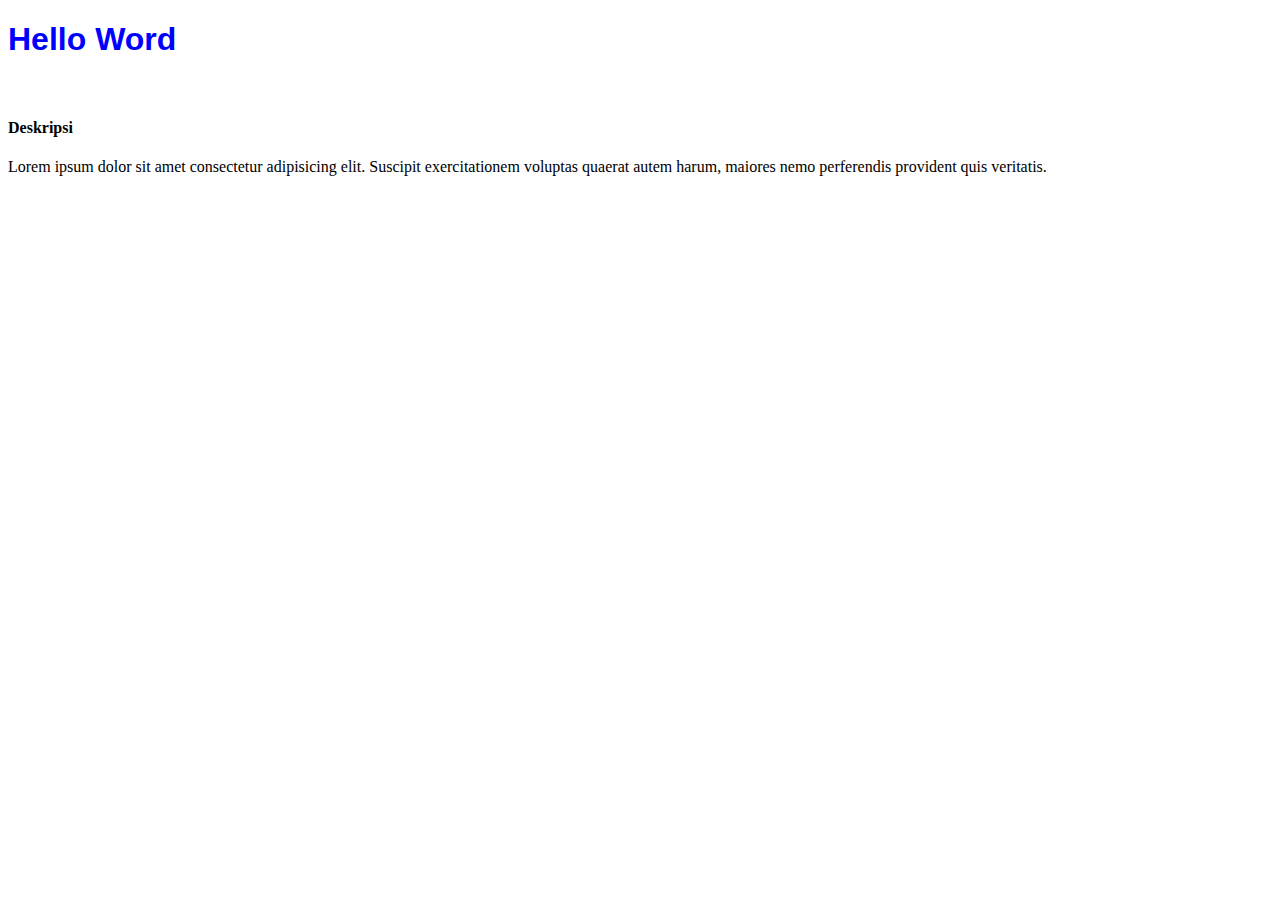
<file: hello.html>
<!DOCTYPE html>
<html lang="en">
<head>
    <meta charset="UTF-8">
    <meta name="viewport" content="width=device-width, initial-scale=1.0">
    <link rel="stylesheet" href="style.css">
    <title>Document</title>
</head>
<body>
    <h1>Hello Word</h1><br>
    <div>
    <h4>Deskripsi</h4>
    <p>Lorem ipsum dolor sit amet consectetur adipisicing elit. Suscipit exercitationem voluptas quaerat autem harum, maiores nemo perferendis provident quis veritatis.</p>
    </div>
</body>
</html>
</file>
<file: style.css>
h1 {
    font-family: Arial, Helvetica, sans-serif;
    color: blue;
}
</file>
